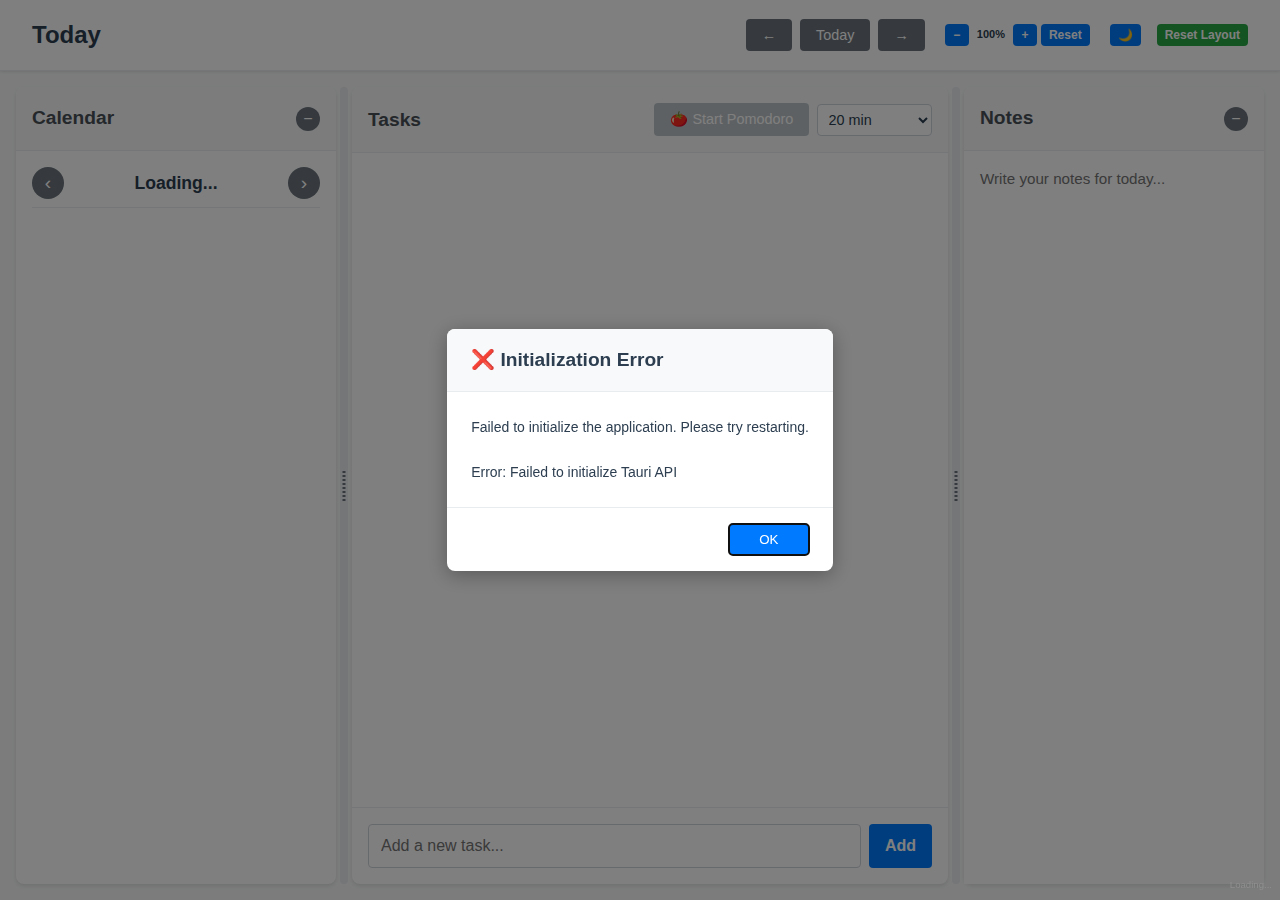
<file: ui/index.html>
<!DOCTYPE html>
<html lang="en">
<head>
    <meta charset="UTF-8" />
    <meta name="viewport" content="width=device-width, initial-scale=1.0" />
    <title>Todo Notes Tracker</title>
    <link rel="stylesheet" href="styles.css" />
    
    <!-- Load preferences immediately to prevent flash -->
    <script>
        // This script runs SYNCHRONOUSLY before body renders to prevent FOUC
        // Read preferences from localStorage (instant, synchronous)
        
        // Note: Zoom limits are defined here as fallback constants.
        // The actual limits are fetched from backend via get_zoom_limits() during initialization.
        // These fallback values match MIN_ZOOM/MAX_ZOOM in Rust backend.
        // Using constants here because we cannot make async calls in synchronous inline script.
        const INLINE_MIN_ZOOM = 0.5;
        const INLINE_MAX_ZOOM = 3.0;
        
        try {
            const cachedDarkMode = localStorage.getItem('darkMode');
            const cachedZoomLevel = localStorage.getItem('zoomLevel');
            
            // Apply dark mode immediately if cached
            if (cachedDarkMode === 'true') {
                document.documentElement.classList.add('dark-mode');
            }
            
            // Apply zoom immediately if cached
            if (cachedZoomLevel) {
                const zoom = parseFloat(cachedZoomLevel);
                if (!isNaN(zoom) && zoom >= INLINE_MIN_ZOOM && zoom <= INLINE_MAX_ZOOM) {
                    document.documentElement.style.setProperty('--zoom-scale', zoom);
                }
            }
        } catch (error) {
            console.error('Failed to load cached preferences:', error);
            // Continue with defaults
        }
    </script>
</head>
<body>
    <div class="app-container">
        <header class="app-header">
            <h1 id="current-date">Today</h1>
            <div class="header-controls">
                <div class="nav-group">
                    <button id="prev-day" class="nav-button" title="Previous day">←</button>
                    <button id="today" class="nav-button" title="Go to today">Today</button>
                    <button id="next-day" class="nav-button" title="Next day">→</button>
                </div>
                <div class="zoom-controls">
                    <button id="zoom-out" class="zoom-button" title="Decrease text size (Cmd/Ctrl + -)">−</button>
                    <span id="zoom-level">100%</span>
                    <button id="zoom-in" class="zoom-button" title="Increase text size (Cmd/Ctrl + +)">+</button>
                    <button id="zoom-reset" class="zoom-button" title="Reset text size (Cmd/Ctrl + 0)">Reset</button>
                </div>
                <div class="theme-controls">
                    <button id="dark-mode-toggle" class="theme-toggle-button" title="Switch to dark mode" aria-label="Dark mode" role="switch" aria-checked="false">🌙</button>
                </div>
                <div class="layout-controls">
                    <button id="reset-panels" class="reset-button" title="Reset panel sizes">Reset Layout</button>
                </div>
            </div>
        </header>

        <div class="main-content">
            <!-- Calendar Pane -->
            <div class="calendar-pane" id="calendar-pane">
                <div class="pane-header">
                    <h2>Calendar</h2>
                    <button id="toggle-calendar" class="toggle-btn" title="Hide calendar">−</button>
                </div>
                <div class="calendar-content">
                    <div class="calendar-header">
                        <button id="prev-month" class="calendar-nav-btn" title="Previous month">‹</button>
                        <h3 id="calendar-month-year">Loading...</h3>
                        <button id="next-month" class="calendar-nav-btn" title="Next month">›</button>
                    </div>
                    <div class="calendar-grid" id="calendar-grid">
                        <!-- Calendar will be dynamically generated -->
                    </div>
                </div>
            </div>

            <!-- Resize Handle 1: Between Calendar and Todo -->
            <div class="resize-handle" id="resize-handle-1" data-panels="calendar,todo"></div>

            <!-- Todo List Pane -->
            <div class="todo-pane">
                <div class="pane-header">
                    <h2>Tasks</h2>
                    <div class="pomodoro-controls">
                        <button id="start-pomodoro" class="pomodoro-btn" disabled>
                            🍅 Start Pomodoro
                        </button>
                        <select id="pomodoro-duration">
                            <option value="25">25 min</option>
                            <option value="20" selected>20 min</option>
                            <option value="15">15 min</option>
                            <option value="5">5 min</option>
                            <option value="10s">10 sec (test)</option>
                        </select>
                    </div>
                </div>

                <div class="todo-list" id="todo-list">
                    <!-- Todo items will be dynamically added here -->
                </div>

                <div class="add-todo">
                    <input type="text" id="new-todo-input" placeholder="Add a new task..." />
                    <button id="add-todo-btn">Add</button>
                </div>
                
                <!-- Custom Modal Dialogs -->
                <div id="custom-modal" class="modal hidden">
                    <div class="modal-content">
                        <div class="modal-header">
                            <h3 id="modal-title">Alert</h3>
                        </div>
                        <div class="modal-body">
                            <p id="modal-message">Message</p>
                        </div>
                        <div class="modal-footer">
                            <button id="modal-ok" class="modal-btn modal-btn-primary">OK</button>
                            <button id="modal-cancel" class="modal-btn modal-btn-secondary hidden">Cancel</button>
                        </div>
                    </div>
                </div>

                <!-- Edit Todo Modal -->
                <div id="edit-todo-modal" class="modal hidden">
                    <div class="modal-content modal-content-large">
                        <div class="modal-header">
                            <h3>✏️ Edit Todo</h3>
                        </div>
                        <div class="modal-body">
                            <div class="form-group">
                                <label for="edit-todo-text">Task:</label>
                                <input type="text" id="edit-todo-text" class="form-input" placeholder="Enter todo text..." />
                            </div>
                            <div class="form-group">
                                <label for="edit-todo-notes">Notes:</label>
                                <textarea id="edit-todo-notes" class="form-textarea" rows="8" placeholder="Add notes for this task..."></textarea>
                            </div>
                            <div class="form-group">
                                <label>Move to Date:</label>
                                <div class="date-move-section">
                                    <div class="current-date-info">
                                        <span id="edit-todo-current-date">Currently on: </span>
                                    </div>
                                    <button id="edit-todo-show-datepicker" class="date-picker-toggle-btn">📅 Select Different Date</button>
                                    <div id="edit-todo-datepicker" class="date-picker hidden">
                                        <div class="date-picker-header">
                                            <button id="edit-datepicker-prev-month" class="date-picker-nav-btn">‹</button>
                                            <h4 id="edit-datepicker-month-year">Month Year</h4>
                                            <button id="edit-datepicker-next-month" class="date-picker-nav-btn">›</button>
                                        </div>
                                        <div class="date-picker-grid" id="edit-datepicker-grid">
                                            <!-- Calendar will be dynamically generated -->
                                        </div>
                                        <div class="date-picker-actions">
                                            <span id="edit-todo-selected-date" class="selected-date-display"></span>
                                            <button id="edit-todo-cancel-move" class="date-picker-action-btn">Cancel Move</button>
                                        </div>
                                    </div>
                                </div>
                            </div>
                        </div>
                        <div class="modal-footer">
                            <button id="edit-todo-save" class="modal-btn modal-btn-primary">Save</button>
                            <button id="edit-todo-cancel" class="modal-btn modal-btn-secondary">Cancel</button>
                        </div>
                    </div>
                </div>

                <!-- Pomodoro Timer Overlay -->
                <div id="pomodoro-overlay" class="pomodoro-overlay hidden">
                    <div class="timer-display">
                        <div class="timer-task" id="timer-task"></div>
                        <div class="timer-countdown" id="timer-countdown">20:00</div>
                        <div class="timer-controls">
                            <button id="stop-timer" class="timer-btn">Stop Timer</button>
                        </div>
                    </div>
                </div>
            </div>

            <!-- Resize Handle 2: Between Todo and Notes -->
            <div class="resize-handle" id="resize-handle-2" data-panels="todo,notes"></div>

            <!-- Notes Pane -->
            <div class="notes-pane" id="notes-pane">
                <div class="pane-header">
                    <h2>Notes</h2>
                    <button id="toggle-notes" class="toggle-btn" title="Hide notes">−</button>
                </div>
                <textarea id="notes-text" placeholder="Write your notes for today..."></textarea>
            </div>
        </div>
    </div>

    <!-- Version info -->
    <div class="version-info">
        <span id="app-version">Loading...</span>
    </div>

    <script src="main.js"></script>
</body>
</html>
</file>
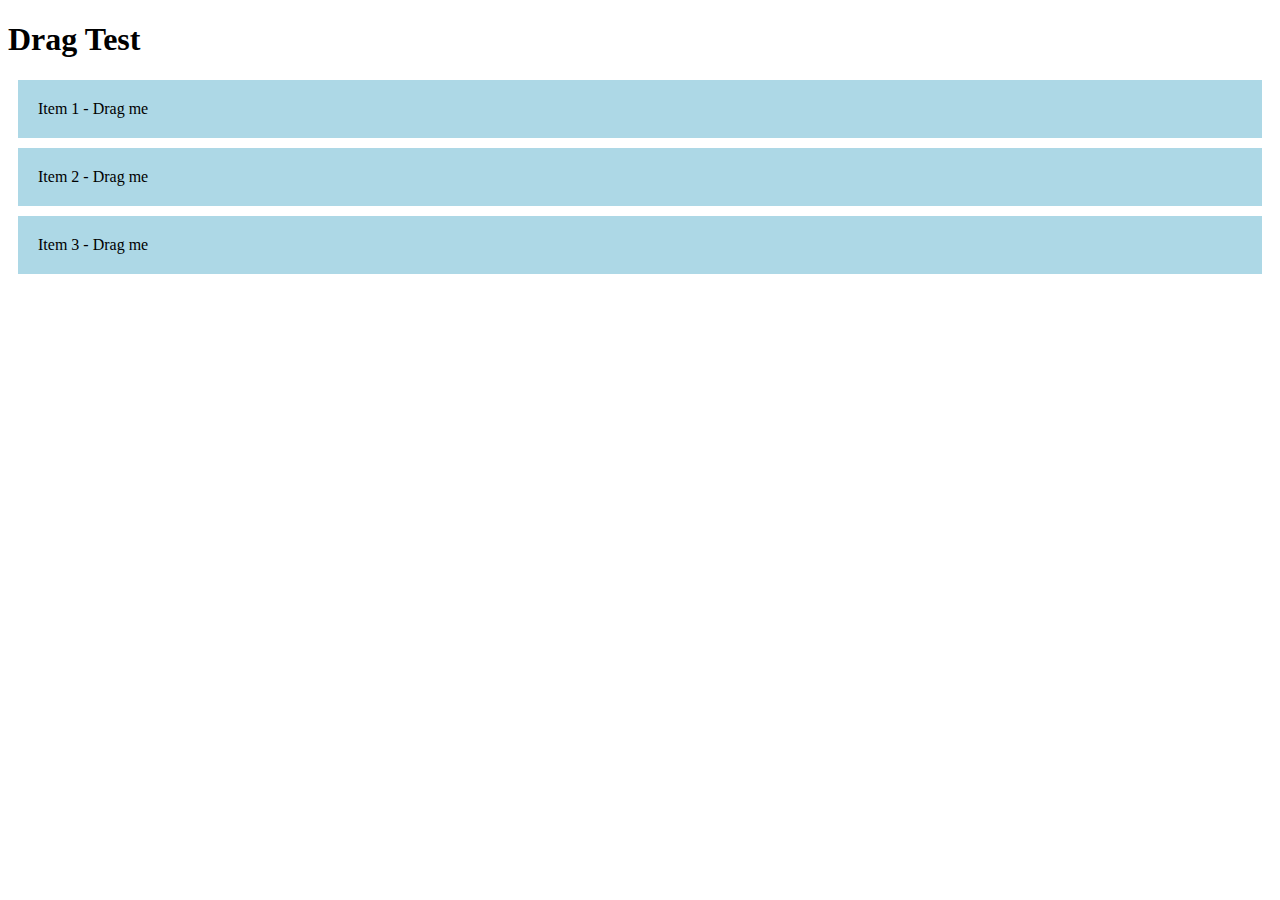
<file: ui/drag-test.html>
<!DOCTYPE html>
<html>
<head>
    <style>
        .item {
            padding: 20px;
            margin: 10px;
            background: lightblue;
            cursor: move;
        }
        .item.over {
            border: 2px solid red;
        }
    </style>
</head>
<body>
    <h1>Drag Test</h1>
    <div id="item1" class="item" draggable="true">Item 1 - Drag me</div>
    <div id="item2" class="item" draggable="true">Item 2 - Drag me</div>
    <div id="item3" class="item" draggable="true">Item 3 - Drag me</div>
    
    <script>
        let draggedItem = null;
        
        document.querySelectorAll('.item').forEach(item => {
            item.addEventListener('dragstart', (e) => {
                draggedItem = e.target;
                console.log('DRAGSTART:', e.target.id);
                e.dataTransfer.effectAllowed = 'move';
                e.dataTransfer.setData('text/plain', e.target.id);
            });
            
            item.addEventListener('dragover', (e) => {
                e.preventDefault();
                e.target.classList.add('over');
                console.log('DRAGOVER:', e.target.id);
            });
            
            item.addEventListener('dragleave', (e) => {
                e.target.classList.remove('over');
            });
            
            item.addEventListener('drop', (e) => {
                e.preventDefault();
                e.target.classList.remove('over');
                console.log('DROP on:', e.target.id, 'dragged:', draggedItem.id);
                alert('DROP worked! Dragged ' + draggedItem.id + ' onto ' + e.target.id);
            });
            
            item.addEventListener('dragend', (e) => {
                console.log('DRAGEND');
                document.querySelectorAll('.item').forEach(i => i.classList.remove('over'));
            });
        });
    </script>
</body>
</html>
</file>
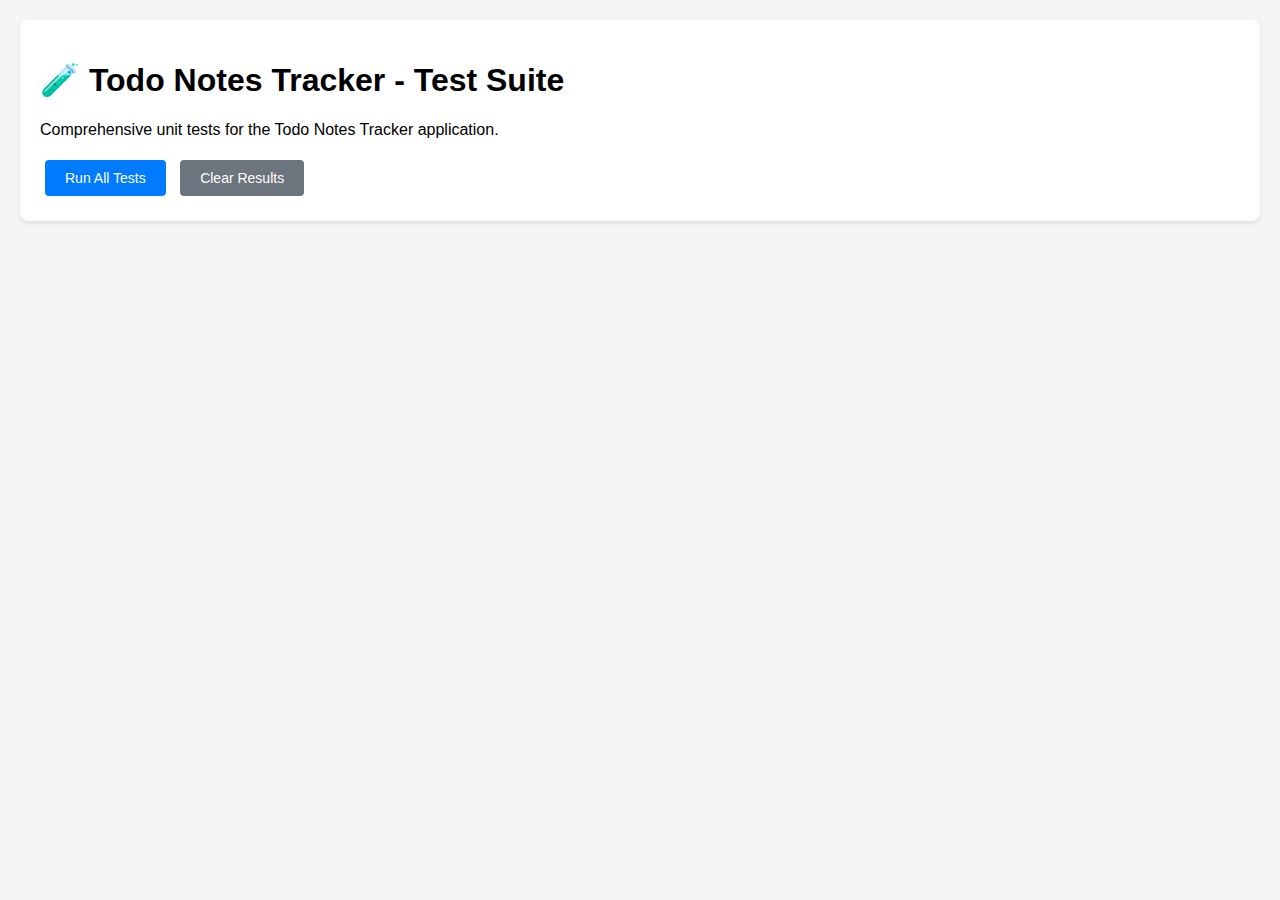
<file: ui/test-runner.html>
<!DOCTYPE html>
<html lang="en">
<head>
    <meta charset="UTF-8">
    <meta name="viewport" content="width=device-width, initial-scale=1.0">
    <title>Todo Notes Tracker - Test Suite</title>
    <style>
        body {
            font-family: Arial, sans-serif;
            margin: 20px;
            background-color: #f5f5f5;
        }
        .test-container {
            background: white;
            padding: 20px;
            border-radius: 8px;
            box-shadow: 0 2px 4px rgba(0,0,0,0.1);
            margin-bottom: 20px;
        }
        .test-summary {
            padding: 10px;
            border-radius: 4px;
            margin-bottom: 20px;
            font-weight: bold;
        }
        .test-summary.success { background: #d4edda; color: #155724; }
        .test-summary.error { background: #f8d7da; color: #721c24; }
        .test-summary.running { background: #d1ecf1; color: #0c5460; }
        .test-case {
            margin: 10px 0;
            padding: 8px;
            border-left: 4px solid #ddd;
        }
        .test-case.pass { border-left-color: #28a745; background: #f8fff9; }
        .test-case.fail { border-left-color: #dc3545; background: #fff8f8; }
        .test-case.skip { border-left-color: #ffc107; background: #fffdf5; }
        .test-details {
            font-size: 0.9em;
            color: #666;
            margin-top: 5px;
        }
        .error-details {
            background: #f8f9fa;
            padding: 10px;
            border-radius: 4px;
            font-family: monospace;
            margin-top: 5px;
            white-space: pre-wrap;
        }
        button {
            padding: 10px 20px;
            margin: 5px;
            border: none;
            border-radius: 4px;
            cursor: pointer;
            font-size: 14px;
        }
        .run-tests { background: #007bff; color: white; }
        .run-tests:hover { background: #0056b3; }
        .clear-results { background: #6c757d; color: white; }
        .clear-results:hover { background: #545b62; }
    </style>
</head>
<body>
    <div class="test-container">
        <h1>🧪 Todo Notes Tracker - Test Suite</h1>
        <p>Comprehensive unit tests for the Todo Notes Tracker application.</p>
        
        <div>
            <button class="run-tests" onclick="runAllTests()">Run All Tests</button>
            <button class="clear-results" onclick="clearResults()">Clear Results</button>
        </div>
        
        <div id="test-summary" class="test-summary running" style="display: none;">
            Tests are running...
        </div>
        
        <div id="test-results"></div>
    </div>

    <!-- Mock Tauri API for testing -->
    <script src="test-mocks.js"></script>
    
    <!-- Application code -->
    <script src="main.js"></script>
    
    <!-- Test utilities -->
    <script src="test-utils.js"></script>
    
    <!-- Test suites -->
    <script src="test-suite.js"></script>
</body>
</html>
</file>
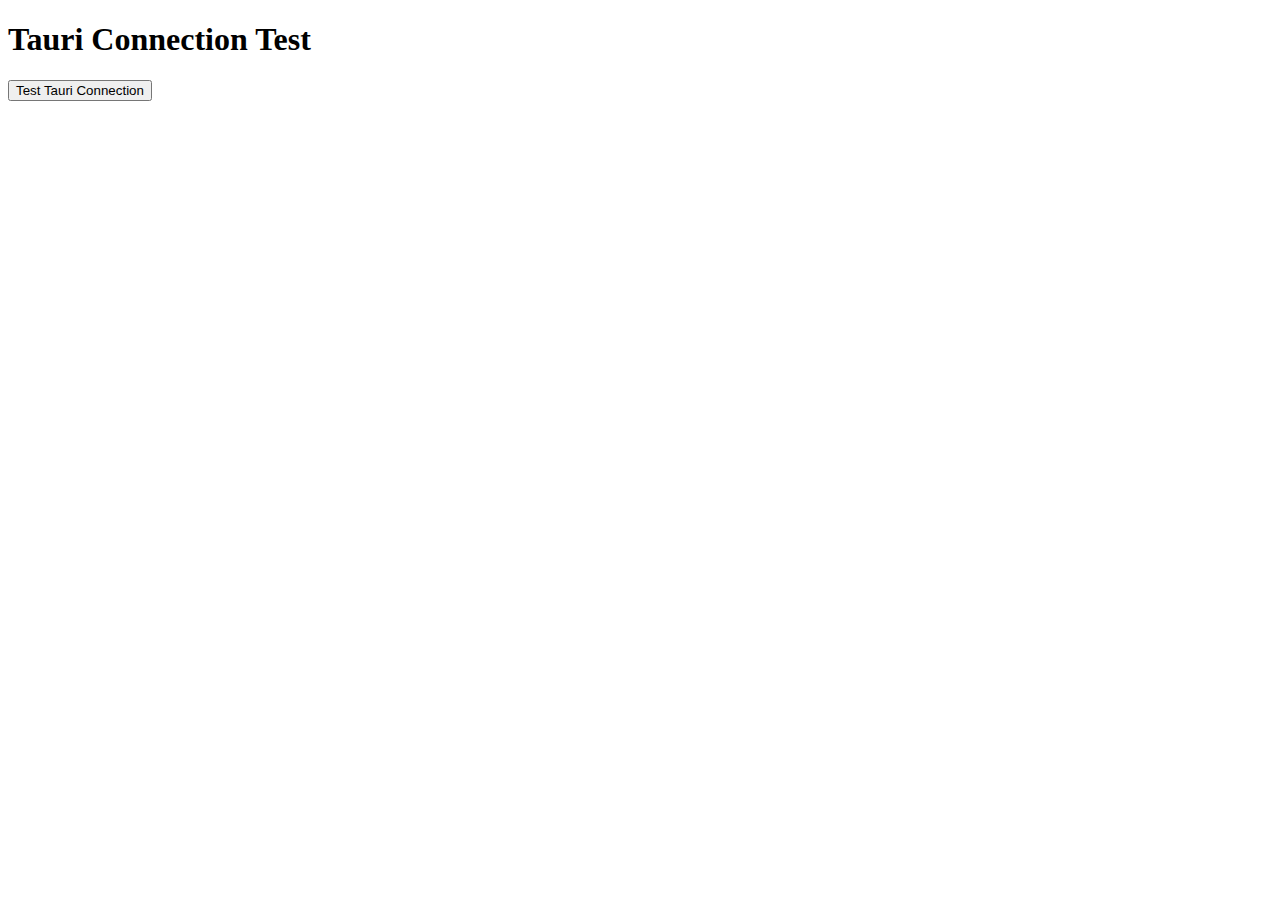
<file: ui/test.html>
<!DOCTYPE html>
<html>
<head>
    <title>Tauri Test</title>
</head>
<body>
    <h1>Tauri Connection Test</h1>
    <button onclick="testConnection()">Test Tauri Connection</button>
    <div id="output"></div>
    
    <script>
        function log(message) {
            console.log(message);
            document.getElementById('output').innerHTML += '<p>' + message + '</p>';
        }
        
        async function testConnection() {
            log('Testing Tauri connection...');
            log('window.__TAURI__: ' + (typeof window.__TAURI__));
            log('window.__TAURI_INVOKE__: ' + (typeof window.__TAURI_INVOKE__));
            
            // List all window properties that contain TAURI
            const tauriProps = Object.keys(window).filter(key => key.includes('TAURI'));
            log('Tauri properties: ' + JSON.stringify(tauriProps));
            
            // Try to call a simple function
            try {
                if (window.__TAURI__ && window.__TAURI__.tauri) {
                    const result = await window.__TAURI__.tauri.invoke('get_app_data_dir');
                    log('Success with __TAURI__.tauri.invoke: ' + result);
                } else {
                    log('__TAURI__.tauri.invoke not available');
                }
            } catch (error) {
                log('Error with __TAURI__.tauri.invoke: ' + error.message);
            }
        }
        
        // Auto-run test when page loads
        window.addEventListener('load', () => {
            setTimeout(testConnection, 1000);
        });
    </script>
</body>
</html>
</file>
<file: ui/styles.css>
/* CSS Custom Properties for Zoom and Theme */
:root {
    --zoom-scale: 1.0;
    /* Theme transition */
    --theme-transition: background-color 0.3s ease, color 0.3s ease, border-color 0.3s ease;
    /* Light mode colors */
    --bg-primary: #f8f9fa;
    --bg-secondary: #ffffff;
    --bg-tertiary: #f8f9fa;
    --text-primary: #2c3e50;
    --text-secondary: #495057;
    --text-muted: #6c757d;
    --border-color: #e9ecef;
    --border-color-hover: #007bff;
    --shadow: rgba(0,0,0,0.1);
    --shadow-heavy: rgba(0,0,0,0.3);
    --input-bg: #ffffff;
    --input-border: #ced4da;
    --button-primary: #007bff;
    --button-primary-hover: #0056b3;
    --button-secondary: #6c757d;
    --button-secondary-hover: #5a6268;
    --calendar-other-month: #f8f9fa;
    --calendar-today: #e3f2fd;
    --calendar-today-border: #007bff;
    --calendar-selected: #007bff;
    --calendar-selected-border: #0056b3;
    --todo-selected-bg: #e3f2fd;
    --todo-selected-border: #2196f3;
    --todo-hover-bg: #f8f9fa;
    --modal-overlay: rgba(0, 0, 0, 0.5);
    --zoom-level-bg: rgba(255, 255, 255, 0.8);
}

/* Dark mode colors */
:root.dark-mode {
    --bg-primary: #1a1a1a;
    --bg-secondary: #2d2d2d;
    --bg-tertiary: #3d3d3d;
    --text-primary: #e0e0e0;
    --text-secondary: #b0b0b0;
    --text-muted: #808080;
    --border-color: #404040;
    --border-color-hover: #4a90e2;
    --shadow: rgba(0,0,0,0.3);
    --shadow-heavy: rgba(0,0,0,0.6);
    --input-bg: #3d3d3d;
    --input-border: #555555;
    --button-primary: #4a90e2;
    --button-primary-hover: #357abd;
    --button-secondary: #555555;
    --button-secondary-hover: #666666;
    --calendar-other-month: #252525;
    --calendar-today: #1e3a5f;
    --calendar-today-border: #4a90e2;
    --calendar-selected: #357abd;
    --calendar-selected-border: #2d6aa3;
    --todo-selected-bg: #1e3a5f;
    --todo-selected-border: #4a90e2;
    --todo-hover-bg: #353535;
    --modal-overlay: rgba(0, 0, 0, 0.75);
    --zoom-level-bg: rgba(0, 0, 0, 0.3);
}

html {
    font-size: calc(16px * var(--zoom-scale));
    transition: font-size 0.2s ease;
}

/* Reset and base styles */
* {
    margin: 0;
    padding: 0;
    box-sizing: border-box;
}

body {
    font-family: -apple-system, BlinkMacSystemFont, 'Segoe UI', Roboto, 'Helvetica Neue', sans-serif;
    background-color: var(--bg-primary);
    color: var(--text-primary);
    line-height: 1.6;
    font-size: 0.875rem; /* 14px at base scale */
    transition: var(--theme-transition);
}

/* Utility class for hiding elements */
.hidden {
    display: none !important;
}

/* App container */
.app-container {
    height: 100vh;
    display: flex;
    flex-direction: column;
}

/* Header */
.app-header {
    background: var(--bg-secondary);
    padding: 1rem 2rem;
    border-bottom: 1px solid var(--border-color);
    display: flex;
    justify-content: space-between;
    align-items: center;
    box-shadow: 0 1px 3px var(--shadow);
    transition: var(--theme-transition);
}

.app-header h1 {
    font-size: 1.5rem;
    font-weight: 600;
    color: var(--text-primary);
}

.header-controls {
    display: flex;
    align-items: center;
    gap: 1rem;
}

.nav-group {
    display: flex;
    gap: 0.5rem;
}

.zoom-controls {
    display: flex;
    align-items: center;
    gap: 0.25rem;
    padding: 0.25rem;
    background: rgba(255, 255, 255, 0.1);
    border-radius: 6px;
}

.theme-controls {
    display: flex;
    align-items: center;
    gap: 0.25rem;
}

.theme-toggle-button {
    background: var(--button-primary);
    color: white;
    border: none;
    border-radius: 4px;
    padding: 4px 8px;
    cursor: pointer;
    font-size: 0.75rem;
    font-weight: bold;
    min-width: 24px;
    transition: background-color 0.2s;
}

.theme-toggle-button:hover {
    background: var(--button-primary-hover);
}

.theme-toggle-button:active {
    transform: scale(0.95);
}

.theme-toggle-button:focus-visible {
    outline: 2px solid var(--button-primary-hover);
    outline-offset: 2px;
}

.layout-controls {
    display: flex;
    align-items: center;
    gap: 0.25rem;
}

.reset-button {
    background: #28a745;
    color: white;
    border: none;
    border-radius: 4px;
    padding: 4px 8px;
    cursor: pointer;
    font-size: 0.75rem;
    font-weight: bold;
    transition: background-color 0.2s;
}

.reset-button:hover {
    background: #1e7e34;
}

.reset-button:active {
    transform: scale(0.95);
}

.zoom-button {
    background: var(--button-primary);
    color: white;
    border: none;
    border-radius: 4px;
    padding: 4px 8px;
    cursor: pointer;
    font-size: 0.75rem; /* 12px at base scale */
    font-weight: bold;
    min-width: 24px;
    transition: background-color 0.2s;
}

.zoom-button:hover {
    background: var(--button-primary-hover);
}

.zoom-button:active {
    transform: scale(0.95);
}

#zoom-level {
    font-size: 0.6875rem; /* 11px at base scale */
    font-weight: bold;
    color: var(--text-primary);
    min-width: 35px;
    text-align: center;
    background: var(--zoom-level-bg);
    padding: 2px 4px;
    border-radius: 3px;
}

.nav-button {
    background: var(--button-secondary);
    color: white;
    border: none;
    padding: 0.5rem 1rem;
    border-radius: 4px;
    cursor: pointer;
    font-size: 0.9rem;
    transition: background-color 0.2s;
}

.nav-button:hover {
    background: var(--button-secondary-hover);
}

/* Main content */
.main-content {
    flex: 1;
    display: flex;
    padding: 1rem;
    overflow: hidden;
}

/* Pane styles */
.todo-pane, .notes-pane, .calendar-pane {
    background: var(--bg-secondary);
    border-radius: 8px;
    box-shadow: 0 2px 4px var(--shadow);
    display: flex;
    flex-direction: column;
    position: relative;
    transition: var(--theme-transition);
}

.calendar-pane {
    width: 320px;
    min-width: 200px;
    max-width: 600px;
    flex-shrink: 0;
}

.calendar-pane.collapsed {
    width: 40px !important;
    min-width: 40px;
    max-width: 40px;
    overflow: hidden;
}

.calendar-pane.collapsed .pane-header {
    writing-mode: vertical-lr;
    text-orientation: mixed;
    width: 40px;
    height: 100%;
    padding: 1rem 0;
}

.calendar-pane.collapsed .pane-header h2 {
    display: none;
}

.calendar-pane.collapsed .calendar-content {
    display: none;
}

.todo-pane {
    flex: 1;
    min-width: 300px;
}

.notes-pane {
    width: 300px;
    min-width: 200px;
    max-width: 500px;
    flex-shrink: 0;
}

.notes-pane.collapsed {
    width: 40px !important;
    min-width: 40px !important;
    max-width: 40px !important;
    flex-shrink: 0;
    overflow: hidden;
}

.notes-pane.collapsed .pane-header {
    writing-mode: vertical-lr;
    text-orientation: mixed;
    width: 40px;
    height: 100%;
    padding: 1rem 0;
}

.notes-pane.collapsed .pane-header h2 {
    display: none;
}

.notes-pane.collapsed textarea {
    display: none;
}

/* Custom Modal Styles */
.modal {
    position: fixed;
    top: 0;
    left: 0;
    width: 100%;
    height: 100%;
    background: var(--modal-overlay);
    display: flex;
    justify-content: center;
    align-items: center;
    z-index: 1000;
}

.modal.hidden {
    display: none;
}

.modal-content {
    background: var(--bg-secondary);
    border-radius: 8px;
    min-width: 300px;
    max-width: 500px;
    box-shadow: 0 4px 20px var(--shadow-heavy);
    animation: modalAppear 0.2s ease-out;
}

@keyframes modalAppear {
    from {
        opacity: 0;
        transform: scale(0.9) translateY(-20px);
    }
    to {
        opacity: 1;
        transform: scale(1) translateY(0);
    }
}

.modal-header {
    padding: 1rem 1.5rem;
    border-bottom: 1px solid var(--border-color);
    background: var(--bg-tertiary);
    border-radius: 8px 8px 0 0;
}

.modal-header h3 {
    margin: 0;
    font-size: 1.2rem;
    color: var(--text-primary);
}

.modal-body {
    padding: 1.5rem;
    line-height: 1.6;
    color: var(--text-primary);
}

.modal-body p {
    margin: 0;
    white-space: pre-line;
}

.modal-footer {
    padding: 1rem 1.5rem;
    border-top: 1px solid var(--border-color);
    display: flex;
    gap: 10px;
    justify-content: flex-end;
}

.modal-btn {
    padding: 8px 16px;
    border: none;
    border-radius: 4px;
    cursor: pointer;
    font-weight: 500;
    min-width: 80px;
}

.modal-btn-primary {
    background: var(--button-primary);
    color: white;
}

.modal-btn-primary:hover {
    background: var(--button-primary-hover);
}

.modal-btn-secondary {
    background: var(--button-secondary);
    color: white;
}

.modal-btn-secondary:hover {
    background: var(--button-secondary-hover);
}

/* Larger modal for edit todo */
.modal-content-large {
    max-width: 600px;
    width: 90%;
    max-height: 90vh; /* Ensure modal doesn't exceed viewport height */
    display: flex;
    flex-direction: column;
}

/* Make modal body scrollable when content overflows */
.modal-content-large .modal-body {
    overflow-y: auto;
    max-height: calc(90vh - 140px); /* Account for header and footer */
}

/* Form elements in modals */
.form-group {
    margin-bottom: 1rem;
}

.form-group label {
    display: block;
    margin-bottom: 0.5rem;
    font-weight: 500;
    color: var(--text-primary);
}

.form-input {
    width: 100%;
    padding: 0.5rem;
    border: 1px solid var(--input-border);
    border-radius: 4px;
    background: var(--input-bg);
    color: var(--text-primary);
    font-size: 0.875rem;
    font-family: inherit;
    transition: var(--theme-transition);
}

.form-input:focus {
    outline: none;
    border-color: var(--button-primary);
    box-shadow: 0 0 0 2px rgba(0, 123, 255, 0.1);
}

.form-textarea {
    width: 100%;
    padding: 0.5rem;
    border: 1px solid var(--input-border);
    border-radius: 4px;
    background: var(--input-bg);
    color: var(--text-primary);
    font-size: 0.875rem;
    font-family: inherit;
    resize: vertical;
    transition: var(--theme-transition);
}

.form-textarea:focus {
    outline: none;
    border-color: var(--button-primary);
    box-shadow: 0 0 0 2px rgba(0, 123, 255, 0.1);
}

/* Notes indicator on todo items */
.notes-indicator {
    margin-left: 0.5rem;
    font-size: 0.875rem;
    opacity: 0.7;
}

/* Date move section in edit modal */
.date-move-section {
    margin-top: 0.5rem;
}

.current-date-info {
    margin-bottom: 0.5rem;
    font-size: 0.8rem;
    color: var(--text-secondary);
}

.date-picker-toggle-btn {
    padding: 0.4rem 0.8rem;
    background: var(--button-secondary);
    color: var(--text-primary);
    border: 1px solid var(--input-border);
    border-radius: 4px;
    cursor: pointer;
    font-size: 0.8rem;
    transition: var(--theme-transition);
    width: 100%;
}

.date-picker-toggle-btn:hover {
    background: var(--button-secondary-hover);
}

.date-picker {
    margin-top: 0.75rem;
    padding: 0.75rem;
    border: 1px solid var(--border-color);
    border-radius: 4px;
    background: var(--bg-secondary);
    transition: var(--theme-transition);
}

.date-picker-header {
    display: flex;
    justify-content: space-between;
    align-items: center;
    margin-bottom: 0.5rem;
}

.date-picker-header h4 {
    font-size: 0.875rem;
    font-weight: 600;
    color: var(--text-primary);
    margin: 0;
}

.date-picker-nav-btn {
    background: var(--button-secondary);
    color: var(--text-primary);
    border: 1px solid var(--input-border);
    border-radius: 4px;
    width: 1.5rem;
    height: 1.5rem;
    cursor: pointer;
    font-size: 1rem;
    display: flex;
    align-items: center;
    justify-content: center;
    transition: var(--theme-transition);
}

.date-picker-nav-btn:hover {
    background: var(--button-secondary-hover);
}

.date-picker-grid {
    display: grid;
    grid-template-columns: repeat(7, 1fr);
    gap: 0.2rem;
    margin-bottom: 0.5rem;
}

.date-picker-grid .day-header {
    text-align: center;
    font-size: 0.65rem;
    font-weight: 600;
    color: var(--text-secondary);
    padding: 0.2rem;
}

.date-picker-grid .date-cell {
    aspect-ratio: 1;
    display: flex;
    align-items: center;
    justify-content: center;
    border-radius: 3px;
    font-size: 0.75rem;
    cursor: pointer;
    background: var(--bg-primary);
    color: var(--text-primary);
    border: 1px solid var(--border-color);
    transition: var(--theme-transition);
    min-height: 1.8rem;
}

.date-picker-grid .date-cell:hover:not(.date-cell-disabled):not(.date-cell-current) {
    background: var(--button-secondary-hover);
    border-color: var(--button-primary);
}

.date-picker-grid .date-cell-disabled {
    color: var(--text-tertiary);
    cursor: not-allowed;
    opacity: 0.4;
}

.date-picker-grid .date-cell-today {
    font-weight: bold;
    background: var(--button-secondary);
}

.date-picker-grid .date-cell-current {
    background: var(--button-primary);
    color: white;
    font-weight: bold;
}

.date-picker-grid .date-cell-selected {
    background: var(--accent-color);
    color: white;
    font-weight: bold;
    border-color: var(--accent-color);
}

.date-picker-actions {
    display: flex;
    justify-content: space-between;
    align-items: center;
    gap: 0.5rem;
}

.selected-date-display {
    flex: 1;
    font-size: 0.75rem;
    color: var(--text-primary);
    font-weight: 500;
}

.date-picker-action-btn {
    padding: 0.3rem 0.6rem;
    background: var(--button-secondary);
    color: var(--text-primary);
    border: 1px solid var(--input-border);
    border-radius: 4px;
    cursor: pointer;
    font-size: 0.7rem;
    transition: var(--theme-transition);
}

.date-picker-action-btn:hover {
    background: var(--button-secondary-hover);
}

.pane-header {
    padding: 1rem;
    border-bottom: 1px solid var(--border-color);
    display: flex;
    justify-content: space-between;
    align-items: center;
    background: var(--bg-tertiary);
    border-radius: 8px 8px 0 0;
    transition: var(--theme-transition);
}

.pane-header h2 {
    font-size: 1.2rem;
    font-weight: 600;
    color: var(--text-secondary);
}

/* Pomodoro controls */
.pomodoro-controls {
    display: flex;
    gap: 0.5rem;
    align-items: center;
}

.pomodoro-btn {
    background: #e74c3c;
    color: white;
    border: none;
    padding: 0.5rem 1rem;
    border-radius: 4px;
    cursor: pointer;
    font-size: 0.9rem;
    transition: background-color 0.2s;
}

.pomodoro-btn:hover:not(:disabled) {
    background: #c0392b;
}

.pomodoro-btn:disabled {
    background: #bdc3c7;
    cursor: not-allowed;
}

#pomodoro-duration {
    padding: 0.4rem;
    border: 1px solid var(--input-border);
    border-radius: 4px;
    font-size: 0.9rem;
    background-color: var(--input-bg);
    color: var(--text-primary);
}

/* Todo list */
.todo-list {
    flex: 1;
    padding: 1rem;
    overflow-y: auto;
}

.todo-item {
    display: flex;
    align-items: flex-start;
    gap: 0.75rem;
    padding: 0.75rem 0;
    border-bottom: 1px solid var(--border-color);
    transition: background-color 0.2s;
}

.todo-item:hover {
    background-color: var(--todo-hover-bg);
}

.todo-item.selected {
    background-color: var(--todo-selected-bg);
    border-left: 3px solid var(--todo-selected-border);
    padding-left: calc(0.75rem - 3px);
}

.todo-checkbox {
    width: 20px;
    height: 20px;
    border: 2px solid var(--text-muted);
    border-radius: 50%;
    cursor: pointer;
    flex-shrink: 0;
    margin-top: 2px;
    transition: all 0.2s;
    position: relative;
    display: flex;
    align-items: center;
    justify-content: center;
}

.todo-checkbox.completed {
    background-color: #28a745;
    border-color: #28a745;
}

.todo-checkbox.completed::after {
    content: '✓';
    color: white;
    font-size: 0.875rem; /* 14px at base scale */
    font-weight: bold;
}

.todo-text {
    flex: 1;
    font-size: 1rem;
    line-height: 1.5;
    word-wrap: break-word;
    cursor: pointer;
    transition: all 0.2s;
}

.todo-text.completed {
    text-decoration: line-through;
    color: var(--text-muted);
}

.todo-actions {
    display: flex;
    gap: 0.25rem;
    opacity: 0;
    transition: opacity 0.2s;
}

.todo-item:hover .todo-actions {
    opacity: 1;
}

.action-btn {
    background: none;
    border: none;
    padding: 0.25rem;
    cursor: pointer;
    border-radius: 3px;
    color: var(--text-muted);
    font-size: 0.8rem;
    transition: background-color 0.2s;
}

.action-btn:hover {
    background-color: var(--border-color);
}

.move-btn {
    color: #ffc107;
}

.delete-btn {
    color: #dc3545;
}

/* Add todo */
.add-todo {
    padding: 1rem;
    border-top: 1px solid var(--border-color);
    display: flex;
    gap: 0.5rem;
}

#new-todo-input {
    flex: 1;
    padding: 0.75rem;
    border: 1px solid var(--input-border);
    border-radius: 4px;
    font-size: 1rem;
    outline: none;
    transition: border-color 0.2s;
    background-color: var(--input-bg);
    color: var(--text-primary);
}

#new-todo-input:focus {
    border-color: var(--button-primary);
    box-shadow: 0 0 0 2px rgba(74, 144, 226, 0.25);
}

#add-todo-btn {
    background: var(--button-primary);
    color: white;
    border: none;
    padding: 0.75rem 1rem;
    border-radius: 4px;
    cursor: pointer;
    font-size: 1rem;
    font-weight: 600;
    transition: background-color 0.2s;
}

#add-todo-btn:hover {
    background: var(--button-primary-hover);
}

/* Notes */
#notes-text {
    flex: 1;
    padding: 1rem;
    border: none;
    resize: none;
    outline: none;
    font-family: inherit;
    font-size: 0.95rem;
    line-height: 1.6;
    background: var(--input-bg);
    color: var(--text-primary);
    transition: var(--theme-transition);
}

/* Toggle button */
.toggle-btn {
    background: var(--button-secondary);
    color: white;
    border: none;
    width: 24px;
    height: 24px;
    border-radius: 50%;
    cursor: pointer;
    font-size: 1rem;
    display: flex;
    align-items: center;
    justify-content: center;
    transition: background-color 0.2s;
}

.toggle-btn:hover {
    background: var(--button-secondary-hover);
}

/* Pomodoro overlay */
.pomodoro-overlay {
    position: absolute;
    top: 0;
    left: 0;
    right: 0;
    bottom: 0;
    background: rgba(231, 76, 60, 0.95);
    display: flex;
    align-items: center;
    justify-content: center;
    border-radius: 8px;
    z-index: 1000;
}

.pomodoro-overlay.hidden {
    display: none;
}

.timer-display {
    text-align: center;
    color: white;
}

#timer-task {
    font-size: 1.2rem;
    margin-bottom: 1rem;
    opacity: 0.9;
}

#timer-countdown {
    font-size: 4rem;
    font-weight: bold;
    margin-bottom: 2rem;
    font-family: 'Courier New', monospace;
}

#stop-timer {
    background: rgba(255,255,255,0.2);
    color: white;
    border: 2px solid white;
    padding: 0.75rem 2rem;
    border-radius: 4px;
    cursor: pointer;
    font-size: 1rem;
    transition: background-color 0.2s;
}

#stop-timer:hover {
    background: rgba(255,255,255,0.3);
}

/* Responsive design */
@media (max-width: 768px) {
    .main-content {
        flex-direction: column;
        gap: 0.5rem;
    }
    
    .notes-pane {
        flex: 0 0 200px;
    }
    
    .app-header {
        padding: 0.75rem 1rem;
    }
    
    .app-header h1 {
        font-size: 1.25rem;
    }
}

/* Version info */
.version-info {
    position: fixed;
    bottom: 8px;
    right: 8px;
    font-size: 0.6rem;
    color: #999;
    opacity: 0.7;
    z-index: 1000;
    pointer-events: none;
}

/* Calendar Styles */
.calendar-content {
    flex: 1;
    padding: 1rem;
    display: flex;
    flex-direction: column;
    overflow: hidden;
}

.calendar-header {
    display: flex;
    align-items: center;
    justify-content: space-between;
    margin-bottom: 1rem;
    padding-bottom: 0.5rem;
    border-bottom: 1px solid var(--border-color);
}

.calendar-nav-btn {
    background: var(--button-secondary);
    color: white;
    border: none;
    width: 32px;
    height: 32px;
    border-radius: 50%;
    cursor: pointer;
    font-size: 1.2rem;
    display: flex;
    align-items: center;
    justify-content: center;
    transition: background-color 0.2s;
}

.calendar-nav-btn:hover {
    background: var(--button-secondary-hover);
}

#calendar-month-year {
    font-size: 1.1rem;
    font-weight: 600;
    color: var(--text-primary);
    margin: 0;
}

.calendar-grid {
    display: grid;
    grid-template-columns: repeat(7, 1fr);
    gap: 2px;
    flex: 1;
    overflow-y: auto;
}

.calendar-day {
    border: 1px solid var(--border-color);
    border-radius: 4px;
    padding: 0.25rem;
    min-height: 60px;
    background: var(--bg-secondary);
    position: relative;
    display: flex;
    flex-direction: column;
    font-size: 0.75rem;
    transition: all 0.2s ease;
}

.calendar-day:hover {
    background: var(--todo-hover-bg);
    border-color: var(--border-color-hover);
}

.calendar-day.other-month {
    background: var(--calendar-other-month);
    color: var(--text-muted);
}

.calendar-day.today {
    background: var(--calendar-today);
    border-color: var(--calendar-today-border);
    box-shadow: 0 0 0 1px rgba(74, 144, 226, 0.25);
}

.calendar-day.selected {
    background: var(--calendar-selected);
    color: white;
    border-color: var(--calendar-selected-border);
}

.calendar-day-header {
    background: var(--button-secondary);
    color: white;
    text-align: center;
    padding: 0.5rem 0.25rem;
    font-weight: 600;
    font-size: 0.7rem;
    border-radius: 4px 4px 0 0;
    margin: -0.25rem -0.25rem 0.25rem -0.25rem;
}

.calendar-day-number {
    font-weight: 600;
    margin-bottom: 0.25rem;
    color: var(--text-primary);
}

.calendar-day.other-month .calendar-day-number {
    color: var(--text-muted);
}

.calendar-day.selected .calendar-day-number {
    color: white;
}

.calendar-event-input {
    width: 100%;
    border: 1px solid var(--input-border);
    border-radius: 3px;
    padding: 0.125rem 0.25rem;
    font-size: 0.65rem;
    outline: none;
    background: var(--input-bg);
    color: var(--text-primary);
    margin-bottom: 0.125rem;
    display: none; /* Hidden by default */
    transition: all 0.2s ease;
}

.calendar-day.show-input .calendar-event-input {
    display: block; /* Show when day has show-input class */
}

.calendar-event-input:focus {
    border-color: var(--button-primary);
    box-shadow: 0 0 0 1px rgba(74, 144, 226, 0.25);
}

.calendar-event-input::placeholder {
    color: #999;
    font-size: 0.6rem;
}

/* Todo count badge in calendar */
.calendar-todo-badge {
    display: inline-block;
    padding: 0.125rem 0.25rem;
    border-radius: 3px;
    font-size: 0.55rem;
    font-weight: 600;
    margin-top: 0.125rem;
    text-align: center;
    white-space: nowrap;
    transition: background-color 0.2s, color 0.2s;
}

/* Badge color based on completion status */
.calendar-todo-badge.all-complete {
    background: #28a745;
    color: white;
}

.calendar-todo-badge.partial-complete {
    background: #4a90e2;
    color: white;
}

.calendar-todo-badge.none-complete {
    background: #6c757d;
    color: white;
}

/* Calendar notes indicator */
.calendar-notes-indicator {
    position: absolute;
    bottom: 2px;
    right: 2px;
    font-size: 0.75rem;
    line-height: 1;
    opacity: 0.7;
    pointer-events: none;
}

.calendar-day:hover .calendar-notes-indicator {
    opacity: 1;
}

/* Dark mode adjustments for notes indicator */
:root.dark-mode .calendar-notes-indicator {
    opacity: 0.8;
}

:root.dark-mode .calendar-day:hover .calendar-notes-indicator {
    opacity: 1;
}

/* Badge on selected day */
.calendar-day.selected .calendar-todo-badge {
    background: rgba(255, 255, 255, 0.3);
    color: white;
}

.calendar-day.selected .calendar-todo-badge.all-complete,
.calendar-day.selected .calendar-todo-badge.partial-complete,
.calendar-day.selected .calendar-todo-badge.none-complete {
    background: rgba(255, 255, 255, 0.3);
    color: white;
}

/* Responsive calendar */
@media (max-width: 768px) {
    .calendar-pane {
        flex: 0 0 280px;
    }
    
    .calendar-day {
        min-height: 50px;
        font-size: 0.7rem;
    }
    
    .calendar-event-input {
        font-size: 0.6rem;
    }
}

/* Resize Handle Styles */
.resize-handle {
    width: 8px;
    background: var(--border-color);
    cursor: col-resize;
    position: relative;
    border-radius: 4px;
    margin: 0 4px;
    transition: background-color 0.2s;
    flex-shrink: 0;
}

.resize-handle:hover {
    background: var(--button-primary);
}

.resize-handle:active {
    background: var(--button-primary-hover);
}

.resize-handle::before {
    content: '';
    position: absolute;
    top: 50%;
    left: 50%;
    transform: translate(-50%, -50%);
    width: 3px;
    height: 30px;
    background: repeating-linear-gradient(
        to bottom,
        var(--text-muted),
        var(--text-muted) 2px,
        transparent 2px,
        transparent 4px
    );
    pointer-events: none;
}

/* Panel sizing for resizing */
.main-content.resizing .calendar-pane,
.main-content.resizing .notes-pane {
    transition: none !important;
}

.main-content.resizing * {
    user-select: none;
    pointer-events: none;
}

.main-content.resizing .resize-handle {
    pointer-events: all;
}
</file>
